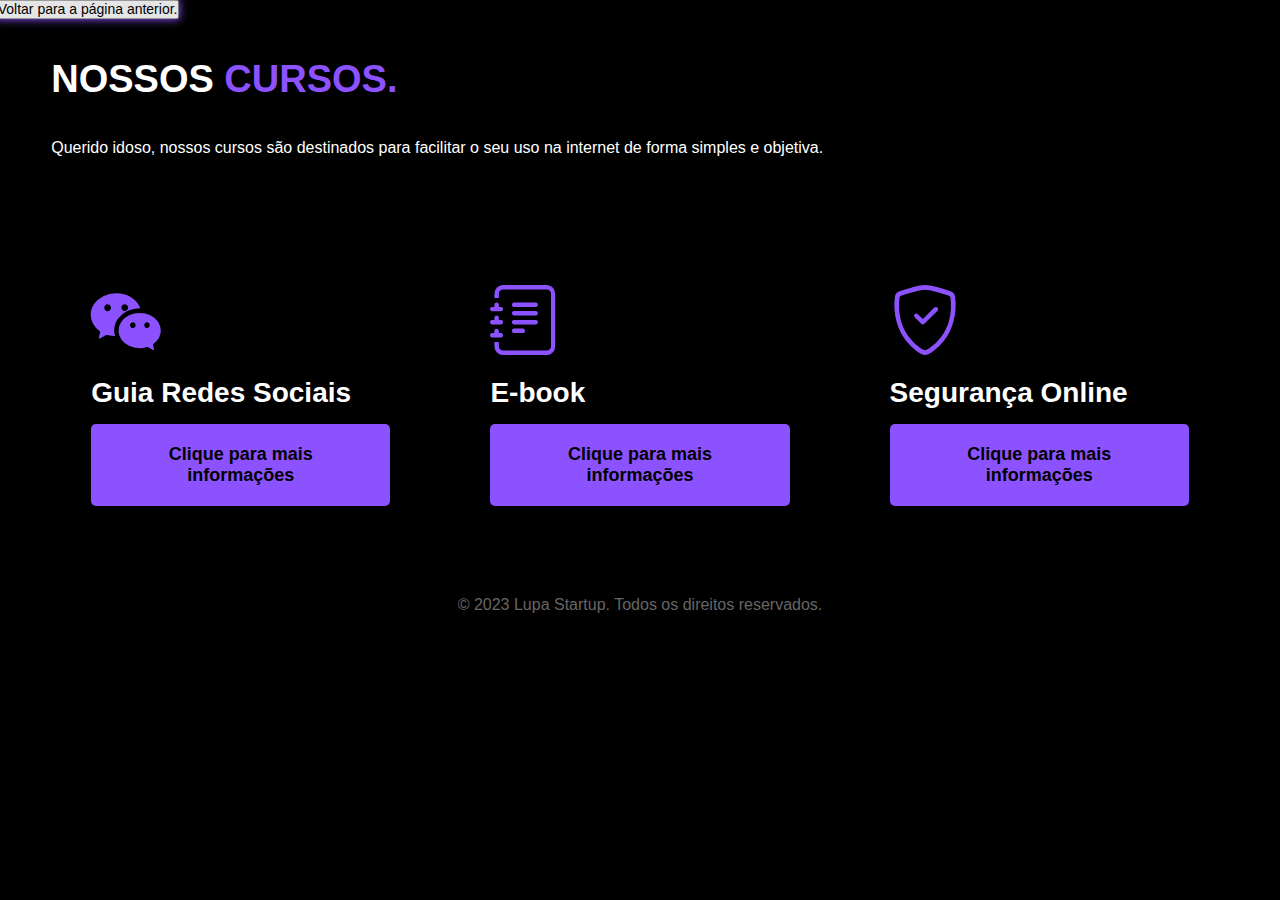
<file: cursos.html>
<!DOCTYPE html>
    <html lang="pt-br">
    <head>
        <meta charset="UTF-8">
        <meta name="viewport" content="width=device-width, initial-scale=1.0">
        <link rel="preconnect" href="https://fonts.googleapis.com">      
        <link rel="stylesheet" href="https://cdn.jsdelivr.net/npm/bootstrap-icons@1.10.5/font/bootstrap-icons.css">
        <link rel="stylesheet" href="cursos.css">
        <title>Cursos</title>
    </head>
    <body>
        <header>
            <nav>
                <ul>
                    <button id="voltar" onclick="voltarParaPaginaAnterior()">Voltar para a página anterior.</button>
                </ul>
            </nav>
        </header>

       <section class="cursos">
        <div class="interface">
            <h2>NOSSOS <span>CURSOS.</span></h2>
          <p>Querido idoso, nossos cursos são destinados para facilitar o seu uso na internet de forma simples e objetiva.</p>
         <div class="flex">
            <div class="cursos-box">
                <i class="bi bi-wechat"></i>
                <h3>Guia Redes Sociais</h3>
                <button class="botao">Clique para mais informações</button> 

            </div>
            <div class="cursos-box">
                <i class="bi bi-journal-text"></i>
                <h3>E-book </h3>
                <button class="botao">Clique para mais informações</button> 

            </div>
            <div class="cursos-box">
                <i class="bi bi-shield-check"></i>
                <h3>Segurança Online</h3>
                <button class="botao">Clique para mais informações</button> 
        

            </div>
         </div>
        </div>
       </section>
        
        <footer>
        <p>&copy;  2023 Lupa Startup. Todos os direitos reservados.</p>
        </footer>
    </body>
    </html>
    
</html>
</file>
<file: cursos.css>
*{
  margin: 0;
  padding: 0;
  box-sizing: border-box;
  font-family: 'Poppins', sans-serif;
}

body{
background-color: #000000;
height: 100vh;
}

h2.titulo{
color:#fff;
font-size: 38px;
text-align: center;
}

h2.titulo span{
color:#8c52ff;
}

section.cursos{
padding:40px 4%
}

section.cursos .flex {
  display: flex;
  gap: 20px; 
  justify-content: space-between; 
  }
  
  .cursos h2{
  color: #fff;
  font-size: 38px;
  line-height: 40px;
  }

  .cursos h2 span{
  color: #8c52ff;
  }

  .cursos .interface p{
  color: #fff;
  margin: 40px 0;
  }

  .cursos-box button{
  padding: 10px 40px;
  font-size: 18px;
  font-weight: 600;
  background-color: #8c52ff;
  border: 0;
  border-radius: 30px;
  cursor: pointer;
  transition: .2s;
}

  button:hover{
  box-shadow: 0px 0px 8px #8c52ff;
  transform: scale(1.05);
}

  .cursos .cursos-box {
  flex: 3; 
  color: #fff;
  padding: 40px;
  border-radius: 20px;
  margin-top: 45px;
  transition: .2s;
  }
  
  .cursos .cursos-box:hover {
  transform: scale(1.05);
  box-shadow: 0 0 8px #ffffff78;
  }

.cursos .cursos-box i{
  font-size: 70px;
  color: #8c52ff;
  }

.cursos .cursos-box h3{
  font-size:28px;
  margin: 15px 0;
}

 .cursos .cursos-box button.botao {
  background-color: #8c52ff; 
  color: #000000; 
  border: none; 
  padding: 20px 60px; 
  border-radius: 5px;
  cursor: pointer; 
  transition: .2s;
}

.cursos .cursos-box button.botao:hover {
  background-color: #8c52ff; 
}

footer {
  background-color: #000;
  color: #686565;
  text-align: center;
  padding: 10px 0;
}
</file>
